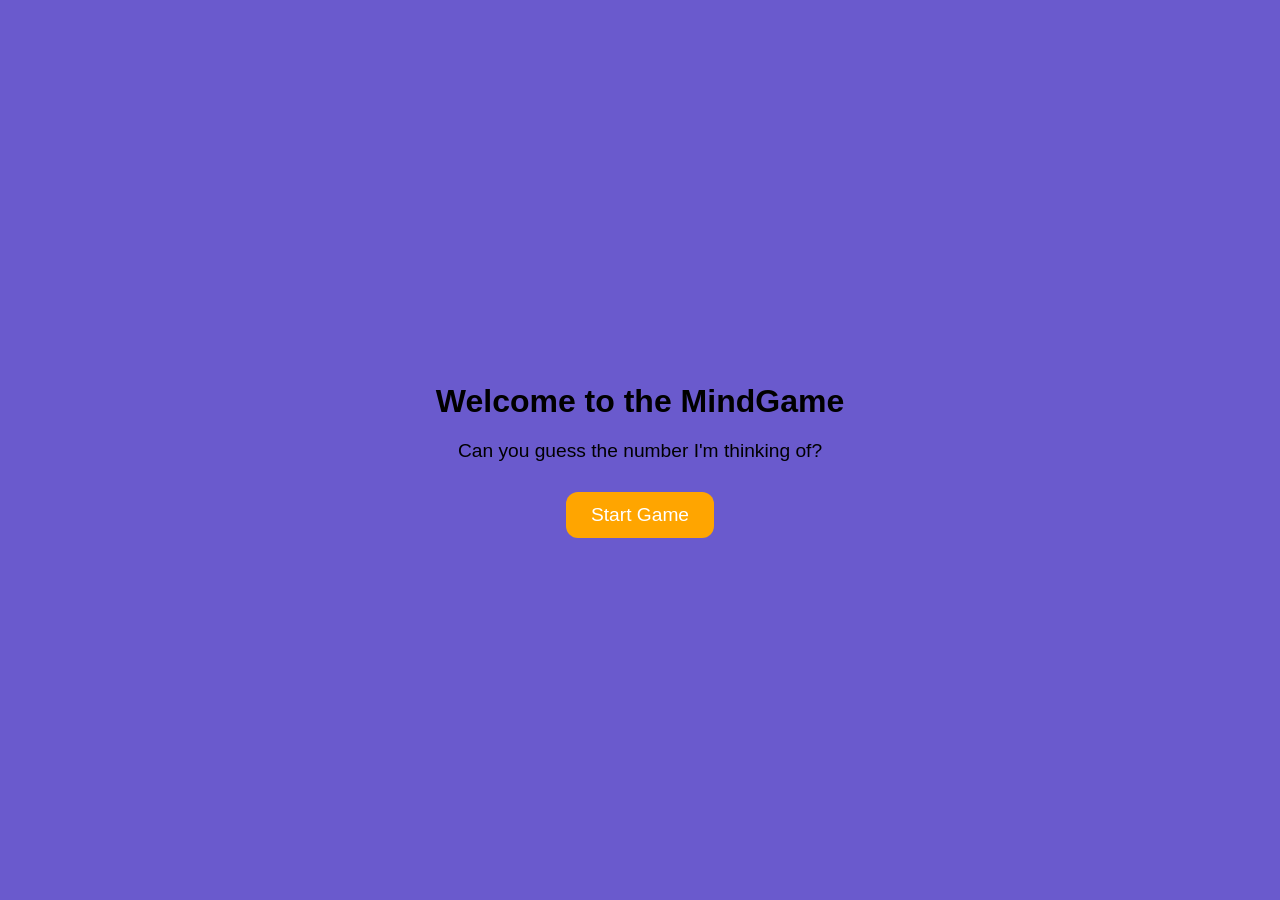
<file: index.html>
<!DOCTYPE html>
<html lang="en">

<head>
  <meta charset="UTF-8">
  <meta name="viewport" content="width=device-width, initial-scale=1.0">
  <title>MindGame</title>
  <link rel="stylesheet" href="style.css" />
</head>

<body>
  <center>
    <h1>Welcome to the MindGame</h1>
    <p>Can you guess the number I'm thinking of?</p>
    <a href="game.html"><button id="start-game">Start Game</button></a>
  </center>
</body>

</html>
</file>
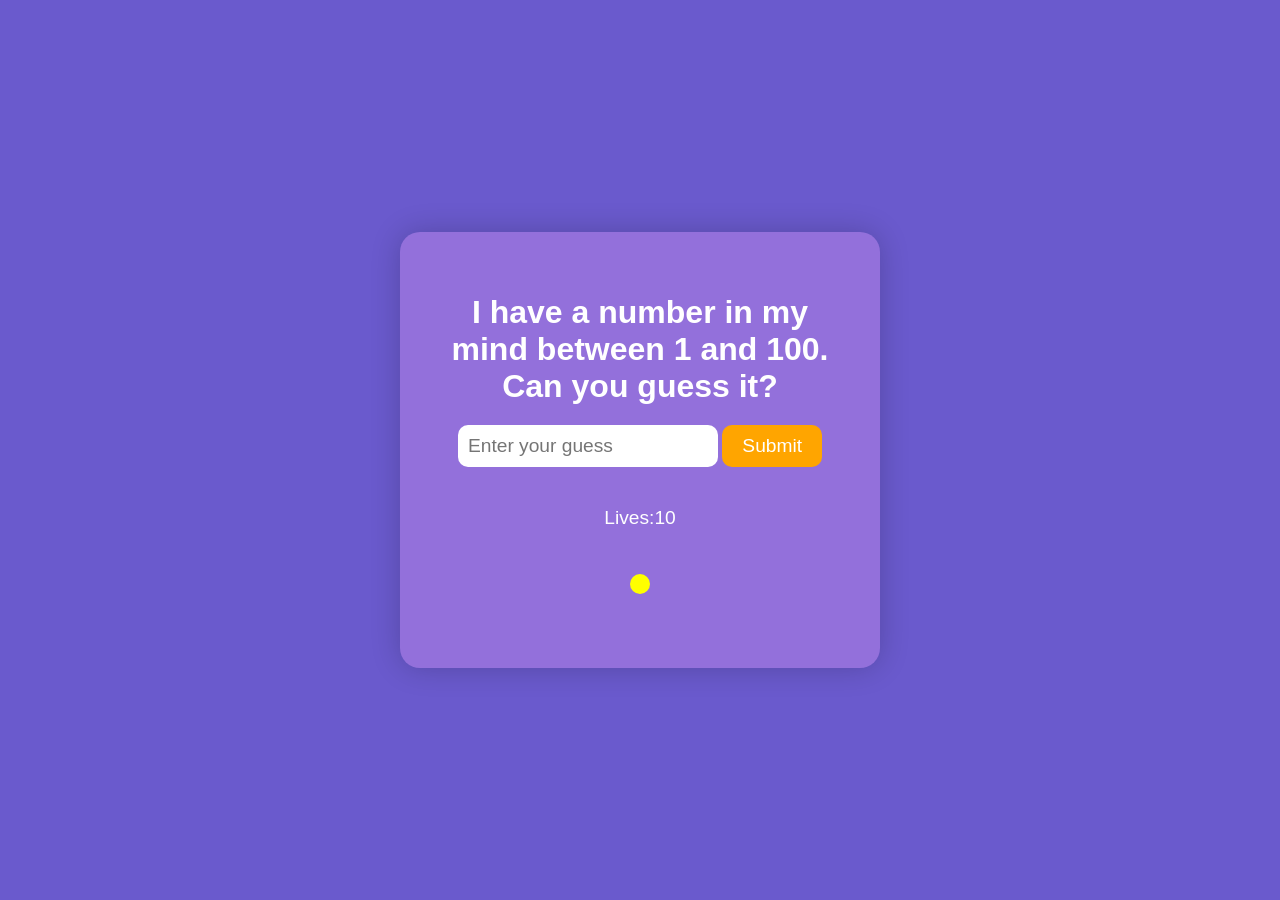
<file: game.html>
<!DOCTYPE html>
<html lang="en">

<head>
  <meta charset="UTF-8" />
  <meta name="viewport" content="width=device-width, initial-scale=1.0" />
  <title>Number Guessing Game</title>
  <link rel="stylesheet" href="style.css" />
</head>

<body>
  <center>
    <div class="game-container">
      <h1>I have a number in my mind between 1 and 100.<br>Can you guess it?</h1>
      <input type="number" id="guess-input" placeholder="Enter your guess" />
      <button id="submit-btn">Submit</button>
      <p id="lives-text">Lives:10</p>
      <p id="message"></p>
      <button id="play-again-btn" style="display: none;">Play Again</button>
    </div>
  </center>

  <script src="script.js"></script>
</body>

</html>
</file>
<file: style.css>
body {
  margin: 0;
  font-family: 'Comic Sans MS', sans-serif;
  background-color: #6a5acd;
  display: flex;
  height: 100vh;
  justify-content: center;
  align-items: center;
}

.game-container {
  text-align: center;
  background: #9370db;
  padding: 40px;
  border-radius: 20px;
  box-shadow: 0 0 30px rgba(0,0,0,0.2);
  color: #fff;
  max-width: 400px;
}

h1 {
  font-size: 1.5em;
  margin-bottom: 20px;
}

#guess-input {
  font-size: 1.2em;
  padding: 10px;
  width: 60%;
  margin-bottom: 20px;
  border-radius: 10px;
  border: none;
  outline: none;
}

#submit-btn {
  background-color: orange;
  color: #fff;
  font-size: 1.2em;
  padding: 10px 20px;
  border: none;
  border-radius: 10px;
  cursor: pointer;
  transition: background 0.3s;
}

#submit-btn:hover {
  background-color: darkorange;
}

#lives-text {
  font-size: 1.2em;
  margin-top: 20px;
}

#message {
  font-size: 1.2em;
  margin-top: 15px;
  background-color: yellow;
  color: black;
  padding: 10px;
  border-radius: 10px;
  display: inline-block;
}

.welcome-container {
  text-align: center;
  background: #9370db;
  padding: 50px;
  border-radius: 20px;
  box-shadow: 0 0 30px rgba(0,0,0,0.2);
  max-width: 500px;
}

h1 {
  font-size: 2em;
  margin-bottom: 20px;
}

p {
  font-size: 1.2em;
  margin-bottom: 30px;
}

#start-game {
  background-color: orange;
  color: white;
  font-size: 1.2em;
  padding: 12px 25px;
  border: none;
  border-radius: 12px;
  cursor: pointer;
  transition: background 0.3s;
}

#start-game:hover {
  background-color: darkorange;
}
.welcome-container img {
  width: 100px;
  height: auto;
  margin-bottom: 20px;
}
#play-again-btn {
  background-color: orange;
  color: white;
  font-size: 1.2em;
  padding: 12px 25px;
  border: none;
  border-radius: 12px;
  cursor: pointer;
  transition: background 0.3s;
}
</file>
